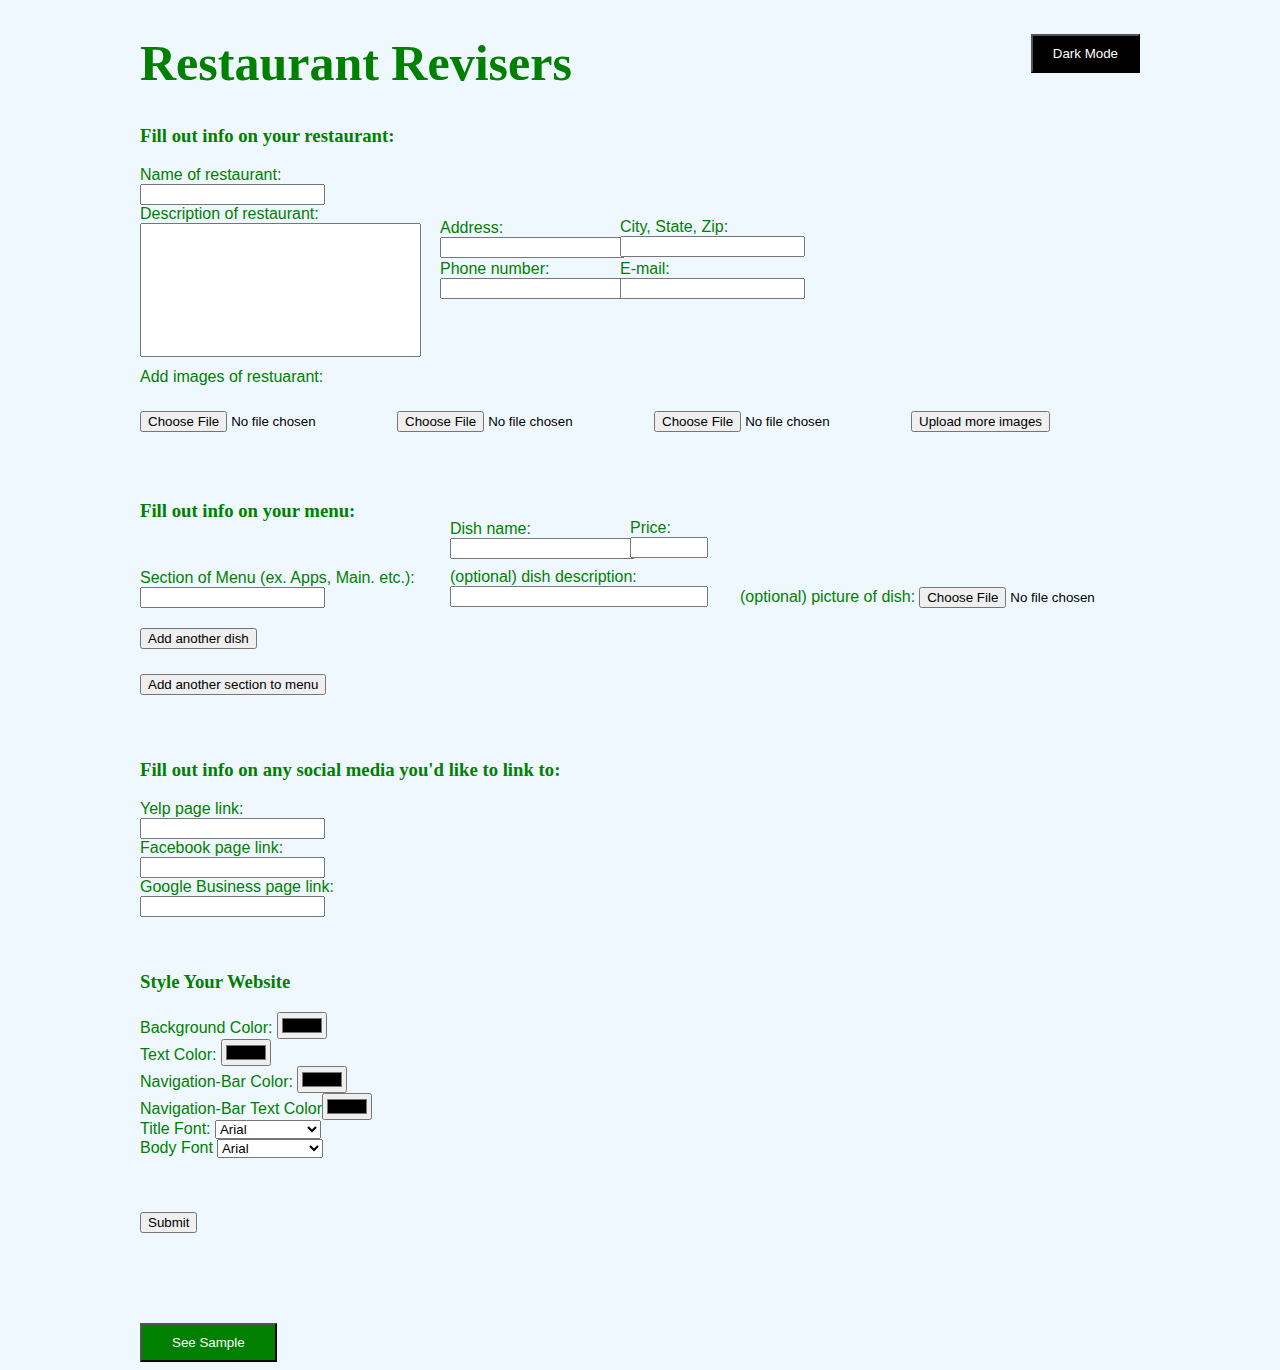
<file: index.html>
<!DOCTYPE html>
<div id = "centerwrap">
<html>
    <head>
	   <link rel="stylesheet" type="text/css" href="indexstyle.css">
    </head>

    <body>
        <input type="button" id="dark" value="Dark Mode">
        <h1 class="changeGreen">Restaurant Revisers</h1>
        <h3 class="changeGreen">Fill out info on your restaurant: </h3>
        <form target="_blank">
            <label class="changeGreen" for="rname">Name of restaurant:</label><br>
            <input type="text" class="changeBox" id="rname"><br>
            <label for="rdesc" class="changeGreen">Description of restaurant:</label><br>
            <input type="text" id="rdesc" class="changeBox" name="rdesc"><br>
	    <div id="address">
            	<label class="changeGreen" for="addr">Address:</label><br>
            	<input type="text" class="changeBox" id="addr" name="addr"><br>
	    </div>
	    <div id="city-state-zip">
            	<label class="changeGreen" for="csz">City, State, Zip:</label><br>
            	<input type="text" id="csz" class="changeBox"><br>
	    </div>
	    <div id="phone-number">
            	<label class="changeGreen" for="pnum">Phone number:</label><br>
            	<input type="text" id="pnum" class="changeBox"><br>
	    </div>
	    <div id="email-address">
            	<label class="changeGreen" for="email">E-mail:</label><br>
            	<input type="text" id="email" class="changeBox"><br>
	    </div>
	    <div id="add-img">
            	<label class="changeGreen" for="img">Add images of restuarant:</label>
	    </div>
            <input type="file" id="img" class="changeWhite" accept="image/*">
            <input type="file" id="img1" class="changeWhite" accept="image/*">
            <input type="file" id="img2" class="changeWhite" accept="image/*">
            <input type="button" id="imgb" value="Upload more images">
            <div class="container">
		<div id="menu-title">
                	<h3 class="changeGreen">Fill out info on your menu:</h3>
                </div>
                <div class="container">
		    <div id="section">
                    	<label class="changeGreen" for="sec">Section of Menu (ex. Apps, Main. etc.):</label><br>
                   	 <input type="text" id="sec" class="changeBox"><br>
		    </div>
                    <div class="container">
			<div id="dish-name">
                        	<label class="changeGreen" for="dname">Dish name:</label><br>
                        	<input type="text" id="dname" class="changeBox"><br>
			</div>
			<div id="price-input">
                        	<label class="changeGreen" for="price">Price:</label><br>
                        	<input type="text" id="price" class="changeBox"><br>
			</div>
			<div id="dish-desc">
                        	<label class="changeGreen" for="ddesc">(optional) dish description:</label><br>
                        	<input type="text" id="ddesc" class="changeBox"><br>
			</div>
			<div id="dish-pic">
                        	<label class="changeGreen" for="dimg">(optional) picture of dish:</label>
                        	<input type="file" id="dimg" class="changeWhite" accept="image/*">
			</div>
                    </div>
                    <input type="button" id="add-dish" value="Add another dish">

                </div>
                <input type="button" id="sec-button" value="Add another section to menu">
            </div>

            <div class="socials">
                <h3 class="changeGreen">Fill out info on any social media you'd like to link to: </h3>
                <label class="changeGreen" for="yelp">Yelp page link:</label><br>
                <input type="text" id="yelp" class="changeBox"><br>
                <label class="changeGreen" for="fbook">Facebook page link:</label><br>
                <input type="text" id="fbook" class="changeBox"><br>
                <label class="changeGreen" for="googbiz">Google Business page link:</label><br>
                <input type="text" id="googbiz" class="changeBox"><br>
            <br><br>
            <div class="style">
                <h3 class="changeGreen">Style Your Website</h3>
                <label class="changeGreen">Background Color: </label><input type=color id="bcolor"><br>
                <label class="changeGreen">Text Color: </label><input type=color id="tcolor"><br>
                <label class="changeGreen">Navigation-Bar Color: </label><input type=color id=nbcolor><br>
                <label class="changeGreen">Navigation-Bar Text Color</label><input type=color id=nbtcolor><br>
                <label class="changeGreen">Title Font: </label>
                <select name = "fonts" id="tFont">
                    <option>Arial</option>
                    <option>Helvetica</option>
                    <option>Verdana</option>
                    <option>Geneva</option>
                    <option>Tahoma</option>
                    <option>Trebuchet MS</option>
                </select><br>
                <label class="changeGreen">Body Font</label>
                <select name = "fonts" id="bFont">
                    <option>Arial</option>
                    <option>Helvetica</option>
                    <option>Verdana</option>
                    <option>Geneva</option>
                    <option>Tahoma</option>
                    <option>Trebuchet MS</option>
                </select><br>

                <br><br><br>
            </div>
            </div>
            <input type="submit" id="submit-button">
        </form>
        <input type="button" class="button" id="sample" value="See Sample">

        <script src="index.js"></script>
    </body>
</html>
</div>
</file>
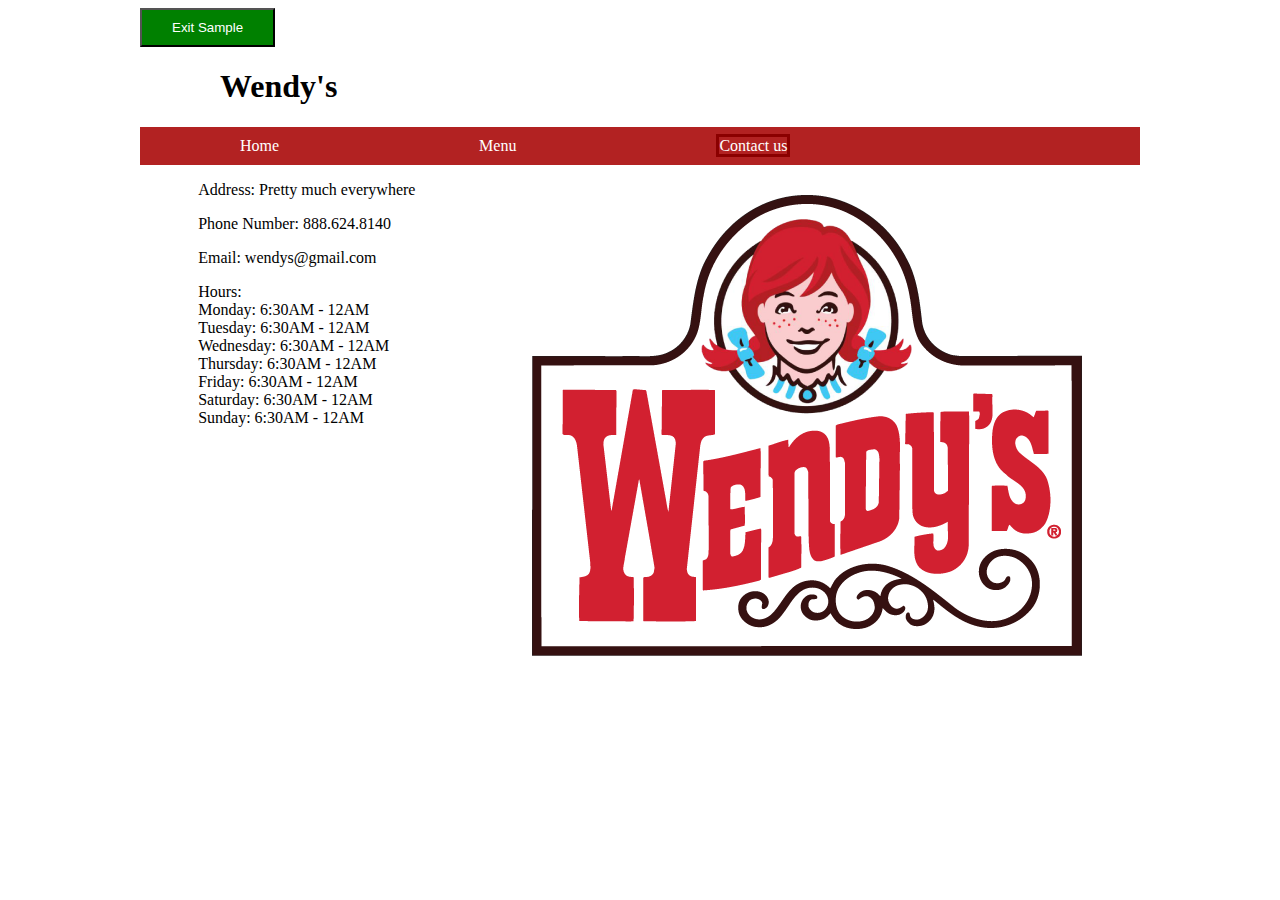
<file: contactus.html>
<!DOCTYPE html>
<div id = "centerwrap">
<html>
    <head>
        <link rel="stylesheet" href="nav.css">
        <link rel="stylesheet" href="contact-style.css">
    </head>


    <body>
        <header>
            <button class="button" id="exit">Exit Sample</button>
            <h1>Wendy's</h1>
            <nav>
                <ul>
                    <li><a href="home.html">Home</a></li>
                    <li><a href="menu.html">Menu</a></li>
                    <li><a href="contactus.html" class="set">Contact us</a></li>
                </ul>
            </nav>
        </header>
        <div class="row">
            <div>
                <p>Address: Pretty much everywhere</p>
                <p>Phone Number: 888.624.8140</p>
                <p>Email: wendys@gmail.com</p>
                <p>
                Hours:<br>
                Monday: 6:30AM - 12AM<br>
                Tuesday: 6:30AM - 12AM<br>
                Wednesday: 6:30AM - 12AM<br>
                Thursday: 6:30AM - 12AM<br>
                Friday: 6:30AM - 12AM<br>
                Saturday: 6:30AM - 12AM<br>
                Sunday: 6:30AM - 12AM<br>
                </p>
            </div>
            <div>
                <img class="logo" src="images/logo.png">
            </div>
        </div>

        <script src="sample.js"></script>
    </body>

</html>
</div>
</file>
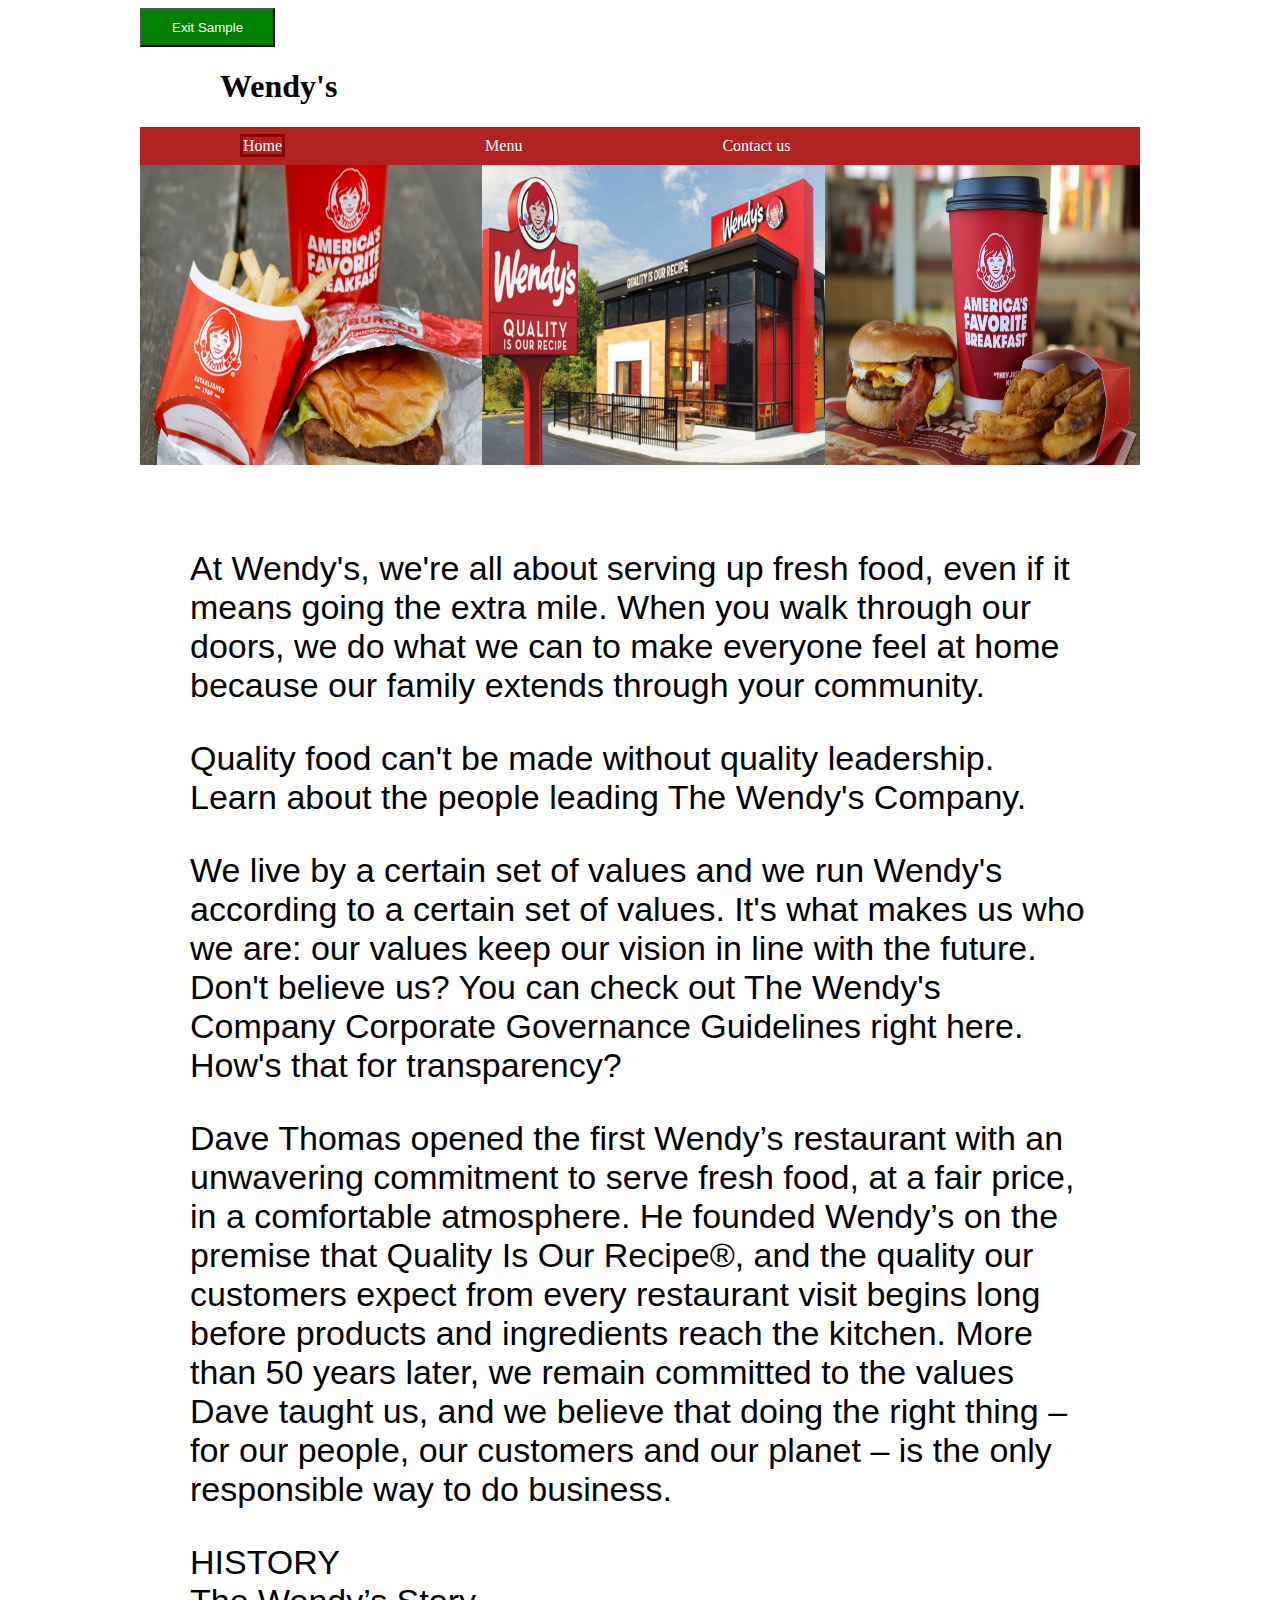
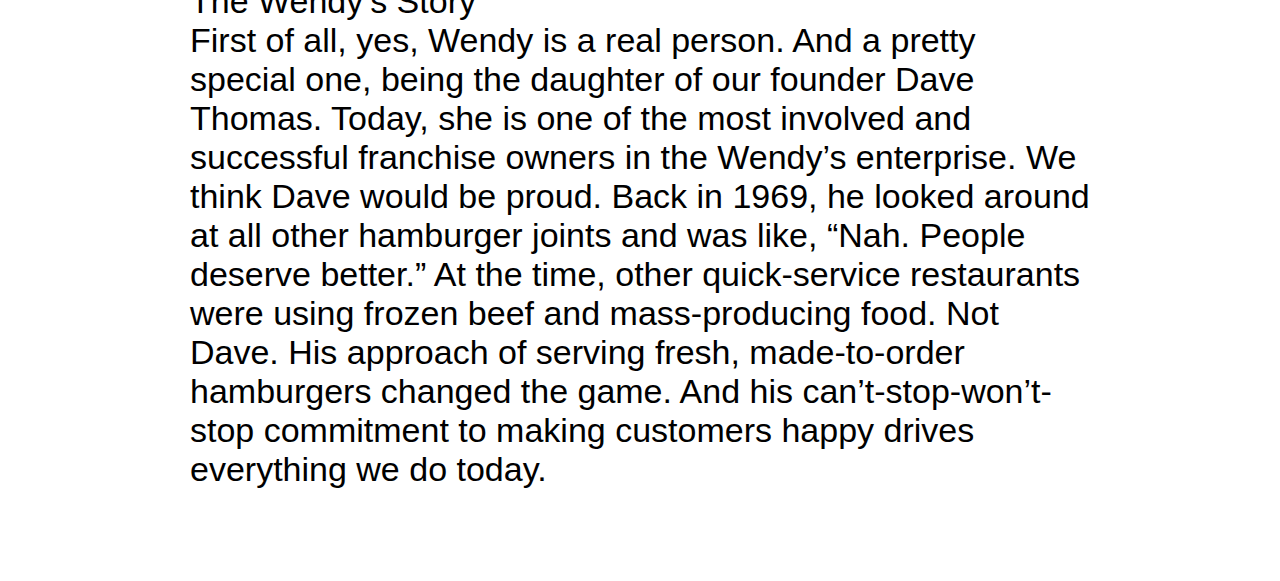
<file: home.html>
<!DOCTYPE html>
<div id = "centerwrap">
<html>
    <head>
        <link rel="stylesheet" href="home-style.css">
        <link rel="stylesheet" href="nav.css">
    </head>


    <body>
        <header>
            <button class="button" id="exit">Exit Sample</button>

            <h1>Wendy's</h1>

            <nav>
                <ul>
                    <li><a href="home.html" class="set">Home</a></li>
                    <li><a href="menu.html">Menu</a></li>
                    <li><a href="contactus.html">Contact us</a></li>
                </ul>
            </nav>
        </header>

        <div class="row">
            <img class="pic" src="images/wendys1.jpg">

            <img class="pic" src="images/wendy's2.jpg">

            <img class="pic" src="images/wendys3.jpg">
        </div>


        <section>
            <p>
                At Wendy's, we're all about serving up fresh food, even if it means going the extra mile. When you walk through our doors, we do what we can to make everyone feel at home because our family extends through your community.
            </p>
            <p>
                Quality food can't be made without quality leadership. Learn about the people leading The Wendy's Company.
            </p>
            <p>
                We live by a certain set of values and we run Wendy's according to a certain set of values. It's what makes us who we are: our values keep our vision in line with the future. Don't believe us? You can check out The Wendy's Company Corporate Governance Guidelines right here. How's that for transparency?
            </p>
            <p>
                Dave Thomas opened the first Wendy’s restaurant with an unwavering commitment to serve fresh food, at a fair price, in a comfortable atmosphere. He founded Wendy’s on the premise that Quality Is Our Recipe®, and the quality our customers expect from every restaurant visit begins long before products and ingredients reach the kitchen.

More than 50 years later, we remain committed to the values Dave taught us, and we believe that doing the right thing – for our people, our customers and our planet – is the only responsible way to do business.
            </p>
            <p>
                HISTORY<br>
The Wendy’s Story<br>
First of all, yes, Wendy is a real person. And a pretty special one, being the daughter of our founder Dave Thomas. Today, she is one of the most involved and successful franchise owners in the Wendy’s enterprise. We think Dave would be proud. Back in 1969, he looked around at all other hamburger joints and was like, “Nah. People deserve better.” At the time, other quick-service restaurants were using frozen beef and mass-producing food. Not Dave. His approach of serving fresh, made-to-order hamburgers changed the game. And his can’t-stop-won’t-stop commitment to making customers happy drives everything we do today.
            </p>
        </section>
        <script src="sample.js"></script>
    </body>
</html>
</div>
</file>
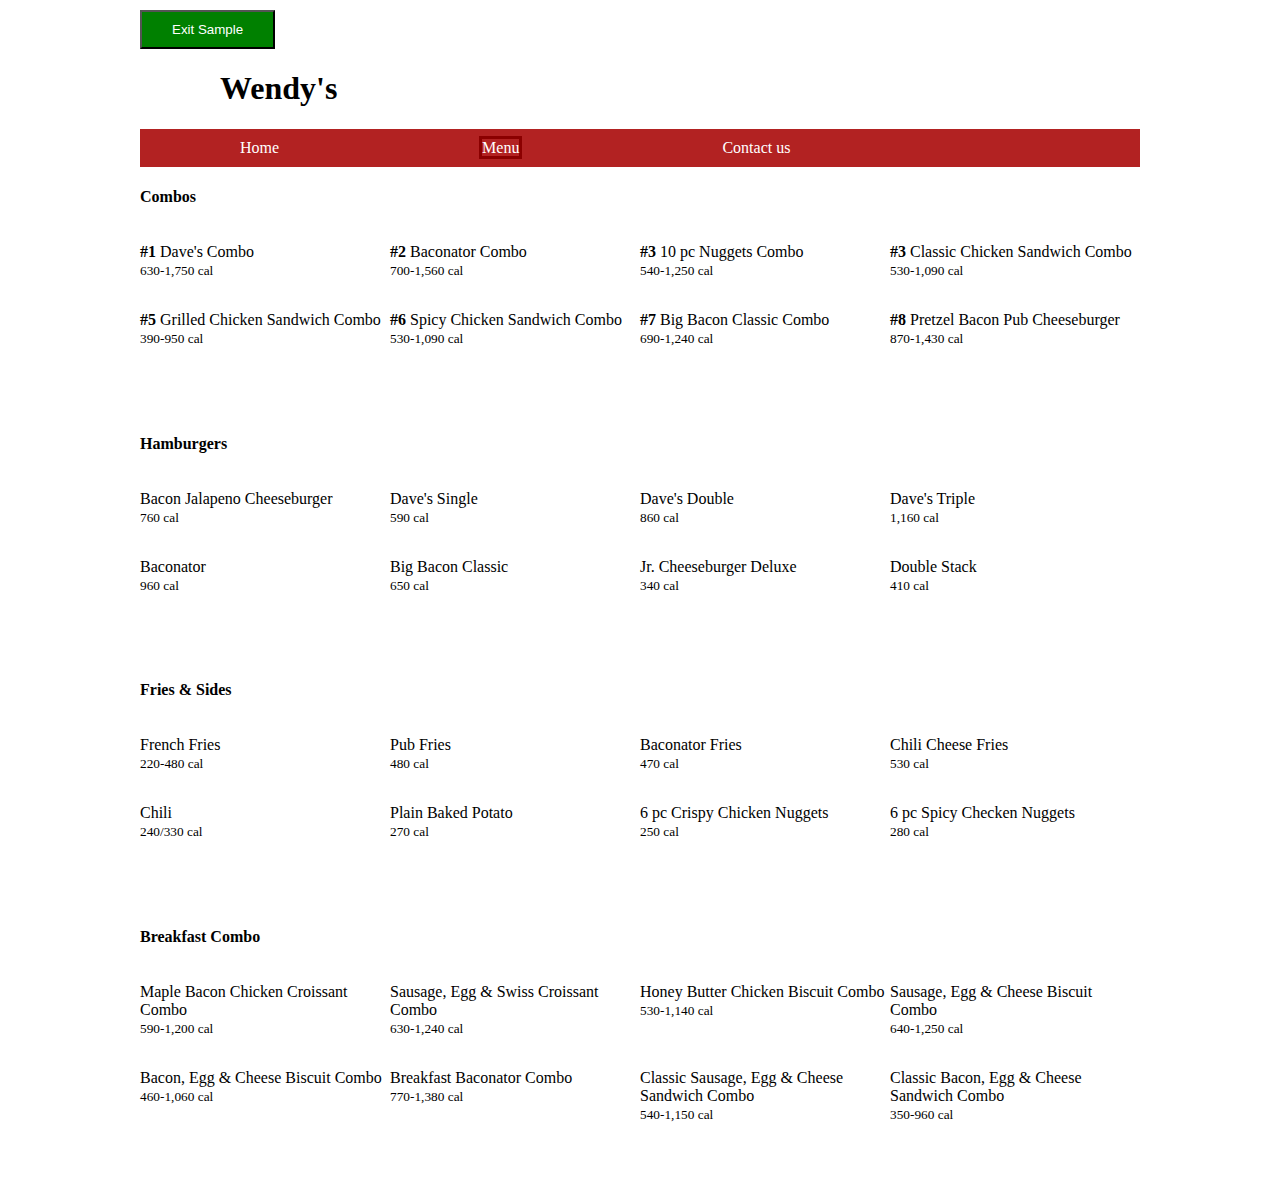
<file: menu.html>
<!DOCTYPE html>
<html>
    <head>
        <link rel="stylesheet" href="menu-style.css">
        <link rel="stylesheet" href="nav.css">
    </head>
    
    <body>
        <header>
            <button class="button" id="exit">Exit Sample</button>
            <h1>Wendy's</h1>
            <nav>
                <ul>
                    <li><a href="home.html">Home</a></li>
                    <li><a href="menu.html" class="set">Menu</a></li>
                    <li><a href="contactus.html">Contact us</a></li>
                </ul>
            </nav>
        </header>
        
        <h4>Combos</h4>
        <div class="row">
            <div class="col">
                <p>
                    <strong>#1</strong> Dave's Combo<br>
                    <small>630-1,750 cal</small>
                </p>
                
            </div>
            <div class="col">
                <p>
                    <strong>#2</strong> Baconator Combo<br>
                    <small>700-1,560 cal</small>
                </p>
            </div>
            <div class="col">
                <p>
                    <strong>#3</strong> 10 pc Nuggets Combo<br>
                    <small>540-1,250 cal</small>
                </p>
            </div>
            <div class="col">
                <p>
                    <strong>#3</strong> Classic Chicken Sandwich Combo<br>
                    <small>530-1,090 cal</small>
                </p>
            </div>
        </div>
        <div class="row" id="last">
            <div class="col">
                <p>
                    <strong>#5</strong> Grilled Chicken Sandwich Combo<br>
                    <small>390-950 cal</small>
                </p>
            </div>
            <div class="col">
                <p>
                    <strong>#6</strong> Spicy Chicken Sandwich Combo<br>
                    <small>530-1,090 cal</small>
                </p>
            </div>
            <div class="col">
                <p>
                    <strong>#7</strong> Big Bacon Classic Combo<br>
                    <small>690-1,240 cal</small>
                </p>
            </div>
            <div class="col">
                <p>
                    <strong>#8</strong> Pretzel Bacon Pub Cheeseburger<br>
                    <small>870-1,430 cal</small>
                </p>
            </div>
        </div>
        <h4>Hamburgers</h4>
        <div class="row">
            <div class="col">
                <p>
                    Bacon Jalapeno Cheeseburger<br> <small>760 cal</small>
                </p>
            </div>
            <div class="col">
                <p>
                    Dave's Single<br> <small>590 cal</small>
                </p>
            </div>
            <div class="col">
                <p>
                    Dave's Double<br> <small>860 cal</small>
                </p>
            </div>
            <div class="col">
                <p>
                    Dave's Triple<br> <small>1,160 cal</small>
                </p>
            </div>
        </div>
        <div class="row" id="last">
            <div class="col">
                <p>
                    Baconator<br> <small>960 cal</small>
                </p>
            </div>
            <div class="col">
                <p>
                    Big Bacon Classic<br> <small>650 cal</small>
                </p>
            </div>
            <div class="col">
                <p>
                    Jr. Cheeseburger Deluxe<br> <small>340 cal</small>
                </p>
            </div>
            <div class="col">
                <p>
                    Double Stack<br> <small>410 cal</small>
                </p>
            </div>
        </div>
        <h4>Fries & Sides</h4>
        <div class="row">
            <div class="col">
                <p>
                    French Fries<br> <small>220-480 cal</small>
                </p>
            </div>
            <div class="col">
                <p>
                    Pub Fries<br> <small>480 cal</small>
                </p>
            </div>
            <div class="col">
                <p>
                    Baconator Fries<br> <small>470 cal</small>
                </p>
            </div>
            <div class="col">
                <p>
                    Chili Cheese Fries<br> <small>530 cal</small>
                </p>
            </div>
        </div>
        <div class="row" id="last">
            <div class="col">
                <p>
                    Chili<br> <small>240/330 cal</small>
                </p>
            </div>
            <div class="col">
                <p>
                    Plain Baked Potato<br> <small>270 cal</small>
                </p>
            </div>
            <div class="col">
                <p>
                    6 pc Crispy Chicken Nuggets<br> <small>250 cal</small>
                </p>
            </div>
            <div class="col">
                <p>
                    6 pc Spicy Checken Nuggets<br> <small>280 cal</small>
                </p>
            </div>
        </div>
        <h4>Breakfast Combo</h4>
        <div class="row">
            <div class="col">
                <p>
                    Maple Bacon Chicken Croissant Combo<br> <small>590-1,200 cal</small>
                </p>
            </div>
            <div class="col">
                <p>
                    Sausage, Egg & Swiss Croissant Combo<br> <small>630-1,240 cal</small>
                </p>
            </div>
            <div class="col">
                <p>
                    Honey Butter Chicken Biscuit Combo<br> <small>530-1,140 cal</small>
                </p>
            </div>
            <div class="col">
                <p>
                    Sausage, Egg & Cheese Biscuit Combo<br> <small>640-1,250 cal</small>
                </p>
            </div>
        </div>
        <div class="row" id="last">
            <div class="col">
                <p>
                    Bacon, Egg & Cheese Biscuit Combo<br> <small>460-1,060 cal</small>
                </p>
            </div>
            <div class="col">
                <p>
                    Breakfast Baconator Combo<br> <small>770-1,380 cal</small>
                </p>
            </div>
            <div class="col">
                <p>
                    Classic Sausage, Egg & Cheese Sandwich Combo<br> <small>540-1,150 cal</small>
                </p>
            </div>
            <div class="col">
                <p>
                    Classic Bacon, Egg & Cheese Sandwich Combo<br> <small>350-960 cal</small>
                </p>
            </div>
        </div>
        
        <script src="sample.js"></script>
    </body>
</html>
</file>
<file: indexstyle.css>
@media only screen and (min-width: 769px) {

	#centerwrap {
		width: 1000px;
		margin: 0 auto;
	}
	body {
		background-color: aliceblue;
        padding-left: 20px;
        padding-right: 20px;
	}

	h1 {
		font-family: arial black;
		font-size: 50px;
		color: green;
	}

	h2 {
		font-family: arial black;
		color: green;
	}

	h3 {
		font-family: arial black;
		color: green;
	}

	label {
		color: green;
		font-family: arial;
	}

	#address {
		position: relative;
		left: 300px;
		bottom: 138px;
	}

	#rdesc {
		padding: 50px;
		height: 30px;
	}

	#city-state-zip {
		position: relative;
		left: 480px;
		bottom: 178px;
	}

	#phone-number {
		position: relative;
		left: 300px;
		bottom: 175px;
	}

	#email-address {
		position: relative;
		left: 480px;
		bottom: 214px;
	}

	#add-img {
		position: relative;
		bottom: 145px;
	}

	#img {
		position: relative;
		bottom: 120px;
	}

	#img1 {
		position: relative;
		bottom: 120px;
	}

	#img2 {
		position: relative;
		bottom: 120px;
	}

	#imgb {
		position: relative;
		bottom: 120px;
	}

	#menu-title {
		position: relative;
		bottom: 70px;
	}

	#section {
		position: relative;
		bottom: 42px;
	}

	#dish-name {
		position: relative;
		left: 310px;
		bottom: 130px;
	}

	#price-input {
		position: relative;
		left: 490px;
		bottom: 170px;
	}

	#price {
		width: 70px;
	}

	#dish-desc {
		position: relative;
		left: 310px;
		bottom: 160px;
	}

	#ddesc {
		width: 250px;
	}

	#dish-pic {
		position: relative;
		left: 600px;
		bottom: 180px;
	}

	#add-dish {
		position: relative;
		bottom: 160px;
	}

	#sec-button {
		position: relative;
		bottom: 135px;
	}

	.socials {
		position: relative;
		bottom: 90px;
	}

	#submit-button {
		position: relative;
		bottom: 90px;
	}
    .button {
        background-color: green;
        color: white;
        padding: 10px 30px;
    }
    .button:hover {
        background-color: forestgreen;
    }
    #dark {
        float: right;
        padding: 10px 20px;
        background-color: black;
        color: white;
    }
}

@media only screen and (min-width: 481px) and (max-width: 768px) {
	body {
		background-color: aliceblue;
        padding-left: 10px;
        padding-right: 10px;
	}

	h1 {
		font-family: arial black;
		font-size: 50px;
		color: green;
	}

	h2 {
		font-family: arial black;
		color: green;
	}

	h3 {
		font-family: arial black;
		color: green;
	}

	label {
		color: green;
		font-family: arial;
	}

	#address {
		position: relative;
		left: 300px;
		bottom: 138px;
	}

	#rdesc {
		padding: 50px;
		height: 30px;
	}

	#city-state-zip {
		position: relative;
		left: 480px;
		bottom: 178px;
	}

	#phone-number {
		position: relative;
		left: 300px;
		bottom: 175px;
	}

	#email-address {
		position: relative;
		left: 480px;
		bottom: 214px;
	}

	#add-img {
		position: relative;
		bottom: 145px;
	}

	#img {
		position: relative;
		bottom: 120px;
	}

	#img1 {
		position: relative;
		left: 75px;
		bottom: 120px;
	}

	#img2 {
		position: relative;
		left: 365px;
		bottom: 141px;
	}

	#imgb {
		position: relative;
		left: 290px;
		bottom: 142px;
	}

	#menu-title {
		position: relative;
		bottom: 70px;
	}

	#section {
		position: relative;
		bottom: 42px;
	}

	#dish-name {
		position: relative;
		left: 310px;
		bottom: 130px;
	}

	#price-input {
		position: relative;
		left: 490px;
		bottom: 170px;
	}

	#price {
		width: 70px;
	}

	#dish-desc {
		position: relative;
		left: 310px;
		bottom: 160px;
	}

	#ddesc {
		width: 250px;
	}

	#dish-pic {
		position: relative;
		left: 310px;
		bottom: 150px;
	}

	#add-dish {
		position: relative;
		bottom: 100px;
	}

	#sec-button {
		position: relative;
		bottom: 76px;
	}

	.socials {
		position: relative;
		bottom: 90px;
	}

	#submit-button {
		position: relative;
		bottom: 90px;
	}
    .button {
        background-color: green;
        color: white;
        padding: 15px;
    }
    .button:hover {
        background-color: forestgreen;
    }
    #dark {
        float: right;
        padding: 10px 20px;
        background-color: black;
        color: white;
    }
}

@media only screen and (max-width: 480px) {
	#slider-image { max-width: 100%; }
 	#flash-ad { display: none; }
	body {
		background-color: aliceblue;
        padding-left: 10px;
        padding-right: 10px;
	}

	h1 {
		font-family: arial black;
		font-size: 50px;
		color: red;
	}

	h2 {
		font-family: arial black;
		color: green;
	}

	h3 {
		font-family: arial black;
		color: green;
	}

	label {
		color: green;
		font-family: arial;
	}

	#address {
		position: relative;
		left: 300px;
		bottom: 138px;
	}

	#addr {
		width: 100px;
	}

	#rdesc {
		padding: 50px;
		height: 30px;
	}

	#city-state-zip {
		position: relative;
		left: 300px;
		bottom: 90px;
	}

	#csz {
		width: 100px;
	}

	#phone-number {
		position: relative;
		left: 300px;
		bottom: 175px;
	}

	#pnum {
		width: 100px;
	}

	#email-address {
		position: relative;
		left: 300px;
		bottom: 123px;
	}

	#email {
		width: 100px;
	}

	#add-img {
		position: relative;
		bottom: 145px;
	}

	#img {
		position: relative;
		bottom: 120px;
	}

	#img1 {
		position: relative;
		left: -257px;
		bottom: 95px;
	}

	#img2 {
		position: relative;
		left: 0px;
		bottom: 90px;
	}

	#imgb {
		position: relative;
		left: -257px;
		bottom: 65px;
	}

	#menu-title {
		position: relative;
		bottom: 70px;
	}

	#section {
		position: relative;
		bottom: 42px;
	}

	#dish-name {
		position: relative;
		left: 310px;
		bottom: 130px;
	}

	#dname {
		width: 75px;
	}

	#price-input {
		position: relative;
		left: 310px;
		bottom: 128px;
	}

	#price {
		width: 70px;
	}

	#dish-desc {
		position: relative;
		left: 310px;
		bottom: 124px;
	}

	#ddesc {
		width: 70px;
	}

	#dish-pic {
		position: relative;
		left: 310px;
		bottom: 120px;
    }

	#add-dish {
		position: relative;
		bottom: 100px;
	}

	#sec-button {
		position: relative;
		bottom: 76px;
	}

	.socials {
		position: relative;
		bottom: 90px;
	}

	#submit-button {
		position: relative;
		bottom: 90px;
	}
    .button {
        background-color: green;
        color: white;
        padding: 15px;
    }
    .button:hover {
        background-color: forestgreen;
    }
    #dark {
        float: right;
        padding: 10px 20px;
        background-color: black;
        color: white;
    }
}
</file>
<file: nav.css>
@media only screen and (min-width: 769px){
    ul {
        list-style-type: none;
        margin: 0;
        padding: 0;
        overflow: hidden;
        background-color: firebrick;
    }
    li {
        float: left;
        display: block;
        text-align: center;
        padding: 10px 100px;
    }
    li a {
        color: white;
        text-decoration: none;
    }
    li:hover {
        background-color:brown;
    }

    h1 {
        text-indent: 80px;
    }

    .set {
        border-style: solid;
        border-width: 3px;
        border-color: darkred;
    }

    section {
        padding: 50px;
    }
    .button {
        background-color: green;
        color: white;
        padding: 10px 30px;
    }
}

@media only screen and (min-width: 481px) and (max-width: 768px) {
    ul {
        list-style-type: none;
        margin: 0;
        padding: 0;
        overflow: hidden;
        background-color: firebrick;
    }
    li {
        float: left;
        display: block;
        text-align: center;
        padding: 8px 50px;
    }
    li a {
        color: white;
        text-decoration: none;
    }
    li:hover {
        background-color: brown;
    }
    h1 {
        text-indent: 80px;
    }
    .set {
        border-style: solid;
        border-width: 3px;
        border-color: darkred;
    }
    section {
        padding: 30px;
    }
    .button {
        background-color: green;
        color: white;
        padding: 10px 30px;
    }
}

@media only screen and(max-width: 480px) {
    ul {
        list-style-type: none;
        margin: 0;
        padding: 0;
        overflow: hidden;
        background-color: firebrick;
    }
    li {
        color: white;
        display: block;
        text-align: center;
        padding: 5px;
    }
    li a {
        color: white;
        text-decoration: none;
    }
    li:hover {
        background-color:brown;
    }
    h1 {
        text-indent: 30px;
    }
    .set {
        border-style: solid;
        border-width: 3px;
        border-color: darkred;
    }
    section {
        padding: 10px;
    }
    .button {
        background-color: green;
        color: white;
        padding: 10px 30px;
    }
}
</file>
<file: contact-style.css>
@media only screen and (min-width: 769px) {
    #centerwrap {
    width: 1000px;
    margin: 0 auto;
    }
    .row {
        display: flex;
        justify-content: space-around;
    }
    .logo {
        padding-top: 30px;
    }
}

@media only screen and (min-width: 481px) and (max-width: 768px) {
    .row {
        display: flex;
        justify-content: space-around;
    }
    .logo {
        padding-top: 30px;
        width: 250px;
    }
}

@media only screen and(max-width: 480px) {
    .logo {
        width: 100px;
        padding-top: 20px;
    }
}
</file>
<file: home-style.css>
@media only screen and (min-width: 769px){
  #centerwrap {
		width: 1000px;
		margin: 0 auto;
	}
    .row {
        display: flex;
    }

    .pic {
        height: 300px;
        overflow: hidden;
    }
}

@media only screen and (min-width: 481px) and (max-width: 768px) {
    .row {
        display: flex;
    }
    .pic {
        height: 150px;
        overflow: hidden;
    }
}

@media only screen and(max-width: 480px) {
    .row {
        display: flex;
    }
    .pic {
        height: 50px;
        overflow: hidden;
    }
}

p {
  font-family: "Source Sans Pro", Garamond, Helvetica;
  font-size: 34px; }
</file>
<file: menu-style.css>
@media only screen and (min-width: 769px){
    body{
        width: 1000px;
        margin: 0 auto;
        padding-top: 10px;
    }
    .row {
        display: flex;
    }
    .col {
        width: 25%;
    }
    #last {
        padding-bottom: 50px;
    }
}

@media only screen and (min-width: 481px) and (max-width: 768px) {
    .row {
        display: flex;
    }
    .col {
        width: 25%;
        border-style: outset;
        border-width: 0.5px;
        border-color: black;
    }
    #last {
        padding-bottom: 50px;
    }
}

@media only screen and(max-width: 480px) {
    #last {
        padding-bottom: 15px;
    }
}
</file>
